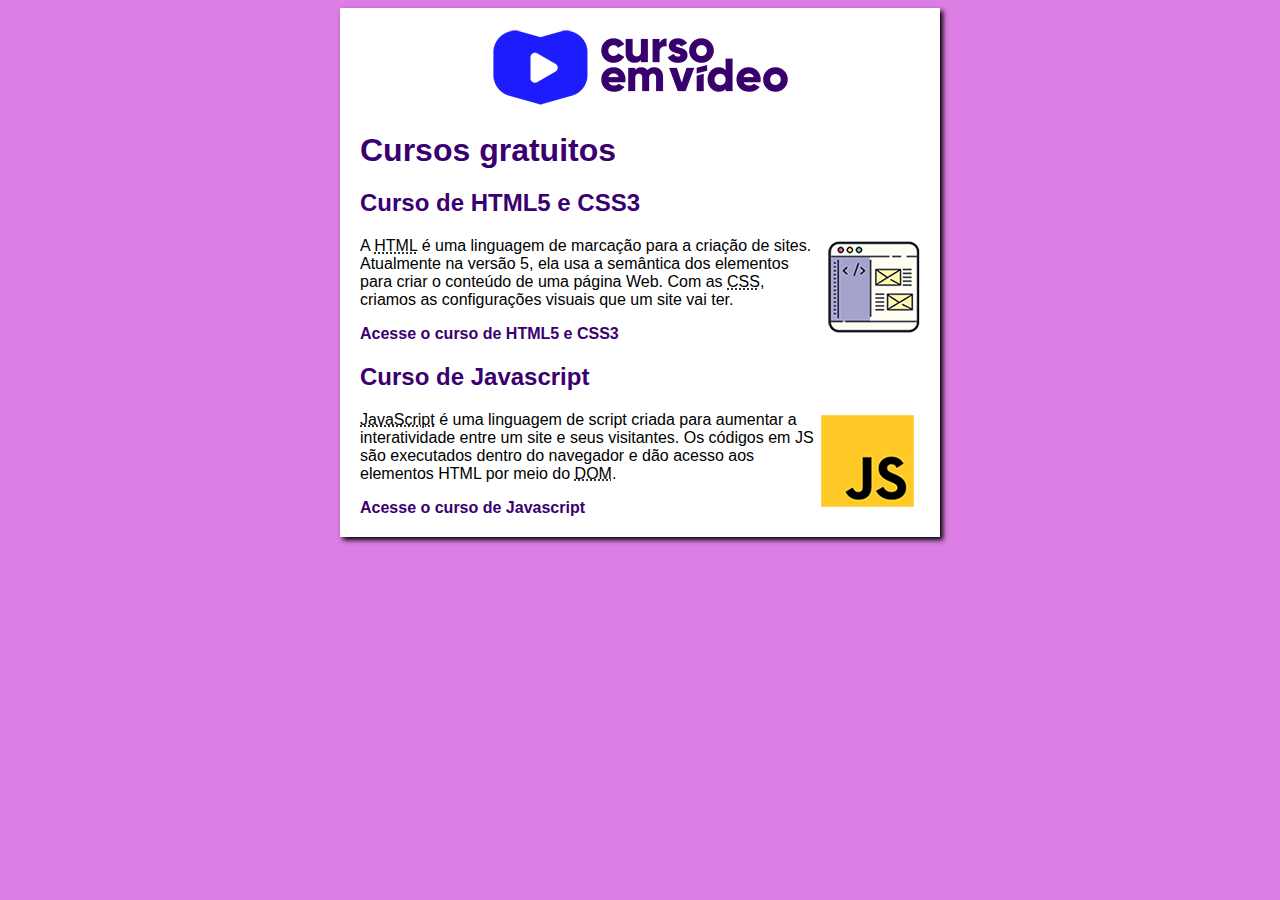
<file: index.html>
<!DOCTYPE html>
<html lang="pt-BR">
<head>
    <meta charset="UTF-8">
    <meta http-equiv="X-UA-Compatible" content="IE=edge">
    <meta name="viewport" content="width=device-width, initial-scale=1.0">
    <link rel="stylesheet" href="css/style.css">
    <title>Curso Git e GitHub</title>
</head>
<body>
    <main>
        <header>
            <img class="simbolo" src="imgs/curso-em-video-cor.png" alt="Curso em Vídeo">
            <h1>Cursos gratuitos</h1>
            <article>
                <h2>Curso de HTML5 e CSS3</h2>
                <img class="lado" src="imgs/curso-html-css.png" alt="Curso HTML e CSS">
                <p>A <abbr title="HyperText Markup Language">HTML</abbr> é uma linguagem de marcação para a criação de sites. Atualmente na versão 5, ela usa a semântica dos elementos para criar o conteúdo de uma página Web. Com as <abbr title="Cascading Style Sheets">CSS</abbr>, criamos as configurações visuais que um site vai ter.</p>                <a href="curso-html.html">Acesse o curso de HTML5 e CSS3</a>
            </article>
            <article>
                <h2>Curso de Javascript</h2>
                <img class="lado" src="imgs/curso-javascript.png" alt="Cursos Javascript">
                <p><abbr title="JavaScript">JavaScript</abbr> é uma linguagem de script criada para aumentar a interatividade entre um site e seus visitantes. Os códigos em JS são executados dentro do navegador e dão acesso aos elementos HTML por meio do <abbr title="Document Object Model">DOM</abbr>.</p>                <a href="curso-js.html">Acesse o curso de Javascript</a>
            </article>
        </header>
    </main>
</body>
</html>
</file>
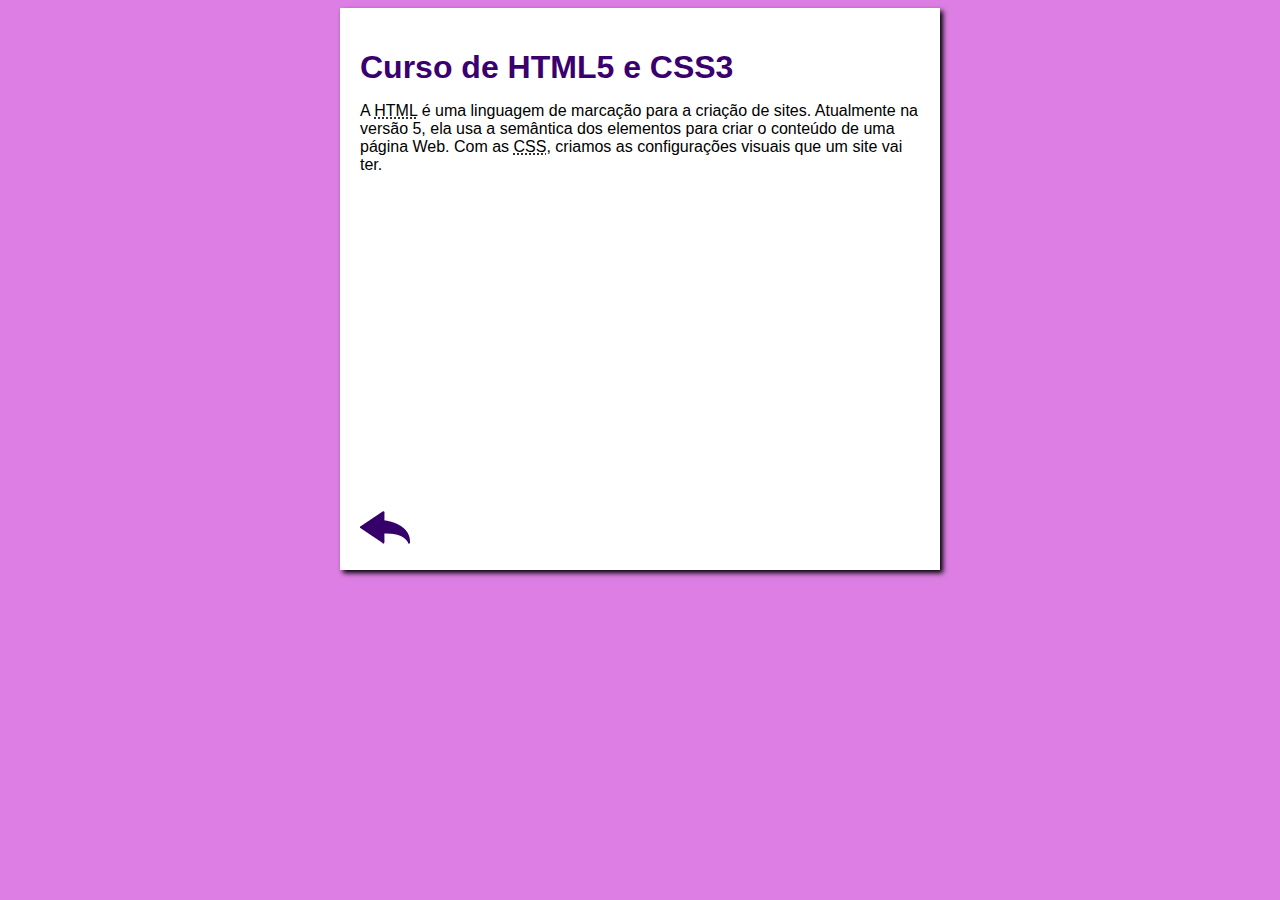
<file: curso-html.html>
<!DOCTYPE html>
<html lang="pt-br">
<head>
    <meta charset="UTF-8">
    <meta name="viewport" content="width=device-width, initial-scale=1.0">
    <title>Curso de HTML</title>
    <link rel="stylesheet" href="css/style.css">
</head>
<body>
    <main>
        <header>
            <h1>Curso de HTML5 e CSS3</h1>
        </header>
        <article>
            <p>A <abbr title="HyperText Markup Language">HTML</abbr> é uma linguagem de marcação para a criação de sites. Atualmente na versão 5, ela usa a semântica dos elementos para criar o conteúdo de uma página Web. Com as <abbr title="Cascading Style Sheets">CSS</abbr>, criamos as configurações visuais que um site vai ter.</p>

            <iframe width="560" height="315" src="https://www.youtube.com/embed/riSVzwlSnhw" frameborder="0" allow="accelerometer; autoplay; encrypted-media; gyroscope; picture-in-picture" allowfullscreen></iframe>

            <a href="index.html"><img src="imgs/btn-back.png" alt="Voltar"></a>
            
        </article>
    </main>
</body>
</html>
</file>
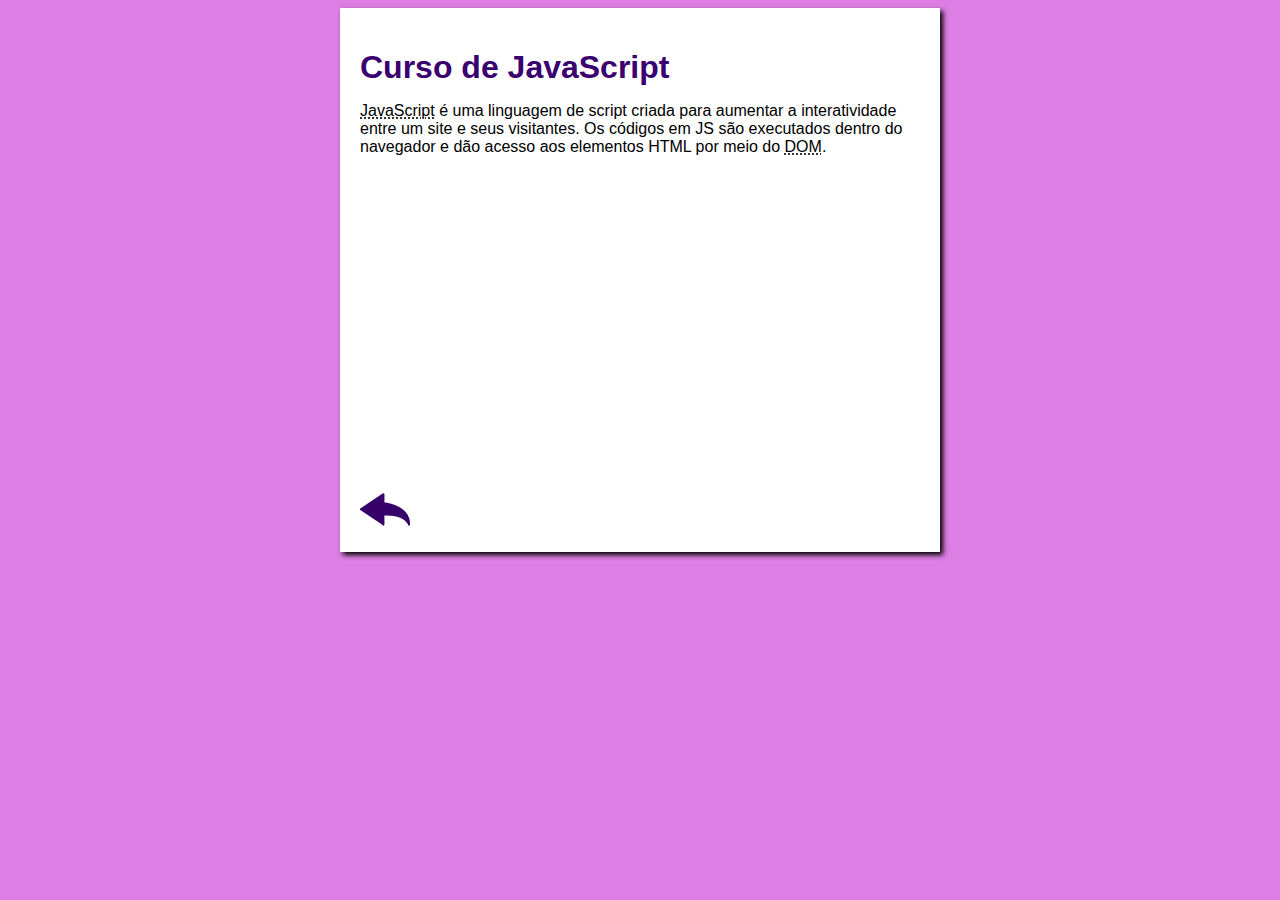
<file: curso-js.html>
<!DOCTYPE html>
<html lang="pt-br">
<head>
    <meta charset="UTF-8">
    <meta name="viewport" content="width=device-width, initial-scale=1.0">
    <title>Curso de JavaScript</title>
    <link rel="stylesheet" href="css/style.css">
</head>
<body>
    <main>
        <header>
            <h1>Curso de JavaScript</h1>
        </header>
        <article>
            <p><abbr title="JavaScript">JavaScript</abbr> é uma linguagem de script criada para aumentar a interatividade entre um site e seus visitantes. Os códigos em JS são executados dentro do navegador e dão acesso aos elementos HTML por meio do <abbr title="Document Object Model">DOM</abbr>.</p>

            <iframe width="560" height="315" src="https://www.youtube.com/embed/BXqUH86F-kA" frameborder="0" allow="accelerometer; autoplay; encrypted-media; gyroscope; picture-in-picture" allowfullscreen></iframe>

            <a href="index.html"><img src="imgs/btn-back.png" alt="Voltar"></a>
        </article>
    </main>
</body>
</html>
</file>
<file: css/style.css>
*{
    font-family: Arial, Helvetica, sans-serif;
    font-size: 16px;
}

body{
    background: #dc7ee3;
}

main{
    background: #FFF;
    width: 560px;
    margin: auto;
    padding: 20px;
    box-shadow: 3px 3px 5px #000;
}

h1{
    font-size: 2em;
    color: rgb(58, 0, 112);
    margin-bottom: 8px;
}

h2{
    font-size: 1.5em;
    color: rgb(58, 0, 112);
}

img.simbolo{
    padding-left: 130px;
}

img.lado{
    float: right;
    margin-left: 3px;
}

a{
    text-decoration: none;
    font-weight: bold;
    color: rgb(58, 0, 112);
}

a:hover{
    text-decoration: underline;
    color: rgb(26, 26, 255);
}
</file>
